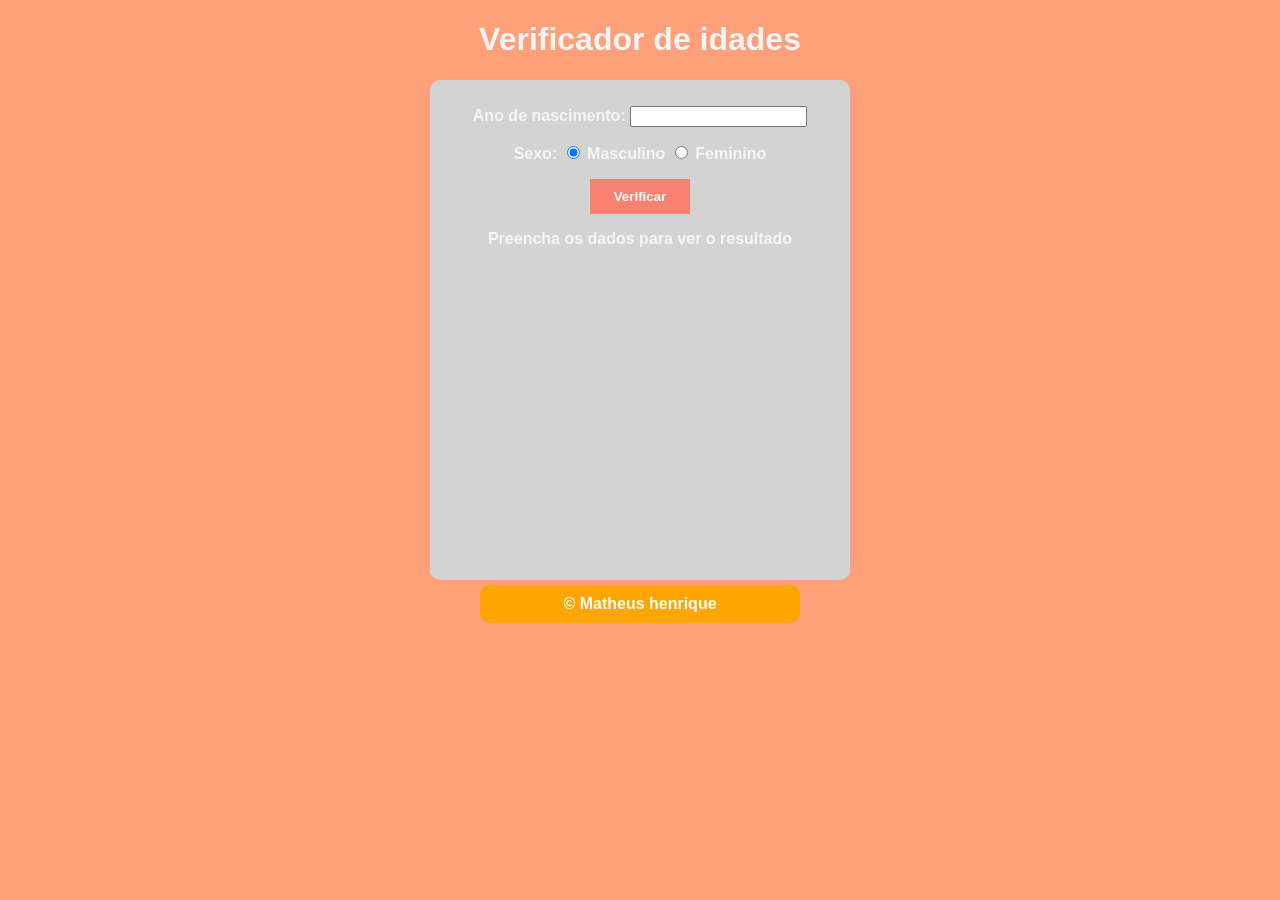
<file: ex016desafio/index.html>
<!DOCTYPE html>
<html lang="pt-br"
<head>
    <meta charset="UTF-8">
    <meta name="viewport" content="width=device-width, initial-scale=1.0">
    <title>Verificador de idades</title>
    <link rel="stylesheet" href="style.css">
    <link rel="stylesheet" href="media.css">
</head>
<body>
    <header>
        <h1>Verificador de idades</h1>
    </header>

    <section>

        <div>
            <p> Ano de nascimento:
                <input type="number" name="ano" id="ano">
            </p>
            
            <p> Sexo: 
                <input type="radio" name="sex" id="masc" checked>
                <label for="mas">Masculino</label>
                <input type="radio" name="sex" id="fem">
                <label for="fem">Feminino</label>
            </p>
            
            <p><input type="button" value="Verificar" id="botao" onclick="verificar()"></p>

        </div>

        <div id="res">
            <p>Preencha os dados para ver o resultado</p>

        </div>

    </section>

    <footer> &copy Matheus henrique</footer>

    <script src="ex16.js"></script>
    
</body>
</html>
</file>
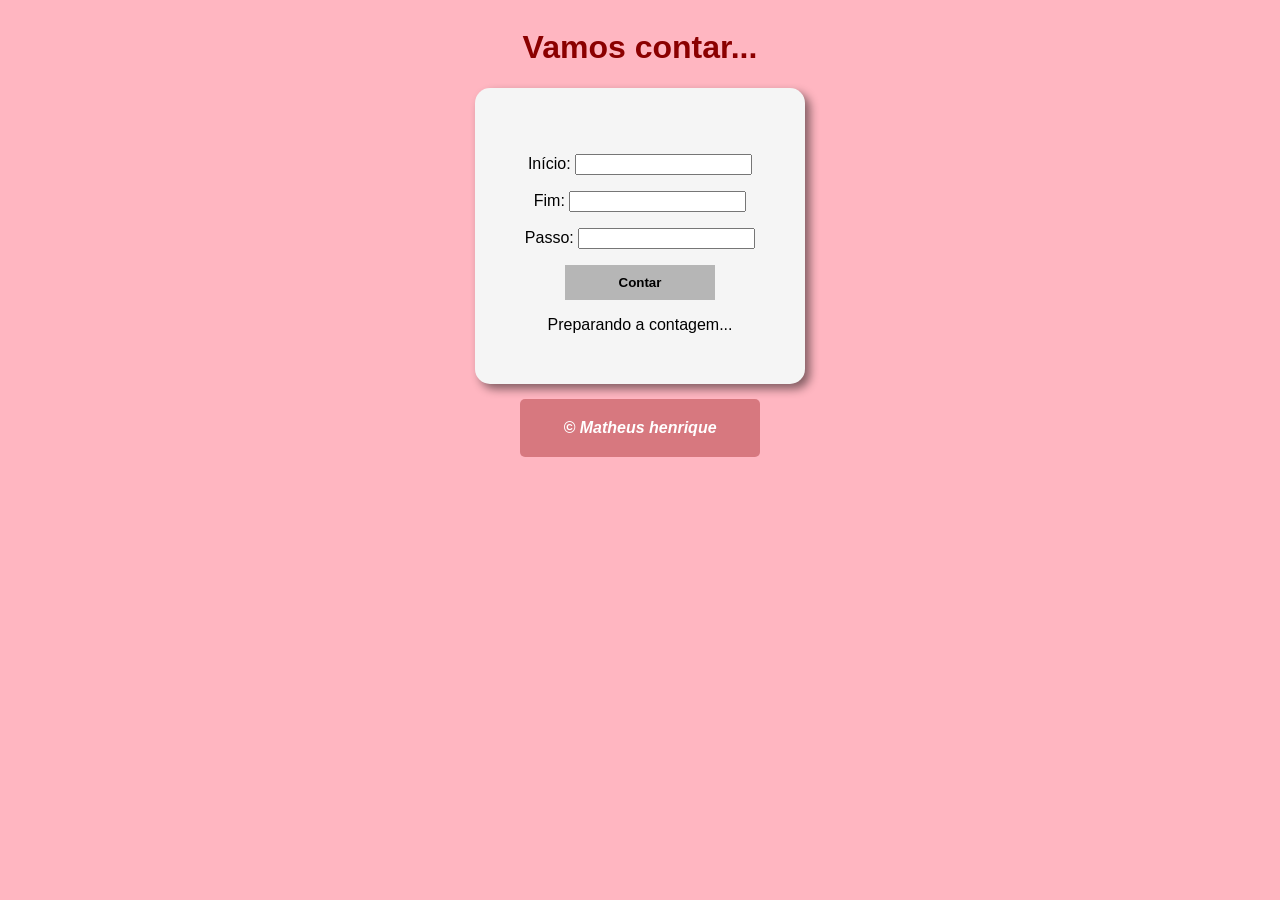
<file: ex17desafio/index.html>
<!DOCTYPE html>
<html lang="pt-br">
<head>
    <meta charset="UTF-8">
    <meta name="viewport" content="width=device-width, initial-scale=1.0">
    <title>Contador</title>
    <link rel="stylesheet" href="style.css">
</head>
<body>
    <header>
        <h1>Vamos contar...</h1>
    </header>
    <section id="">
        <div id="dados">
            <p>Início: <input type="number" id="inicio" name="inicio"></p>
            <p>Fim: <input type="number" id="fim" name="fim"></p>
            <p>Passo: <input type="number" id="passo" name="passo"></p>
            <p><input type="button" id="botao" value="Contar" onclick="contar()"></p>
        </div>
        <div id="res">
            Preparando a contagem...
        </div>
    </section>
    <footer>&copy Matheus henrique</footer>
    

<script src="ex.js"></script>
</body>
</html>
</file>
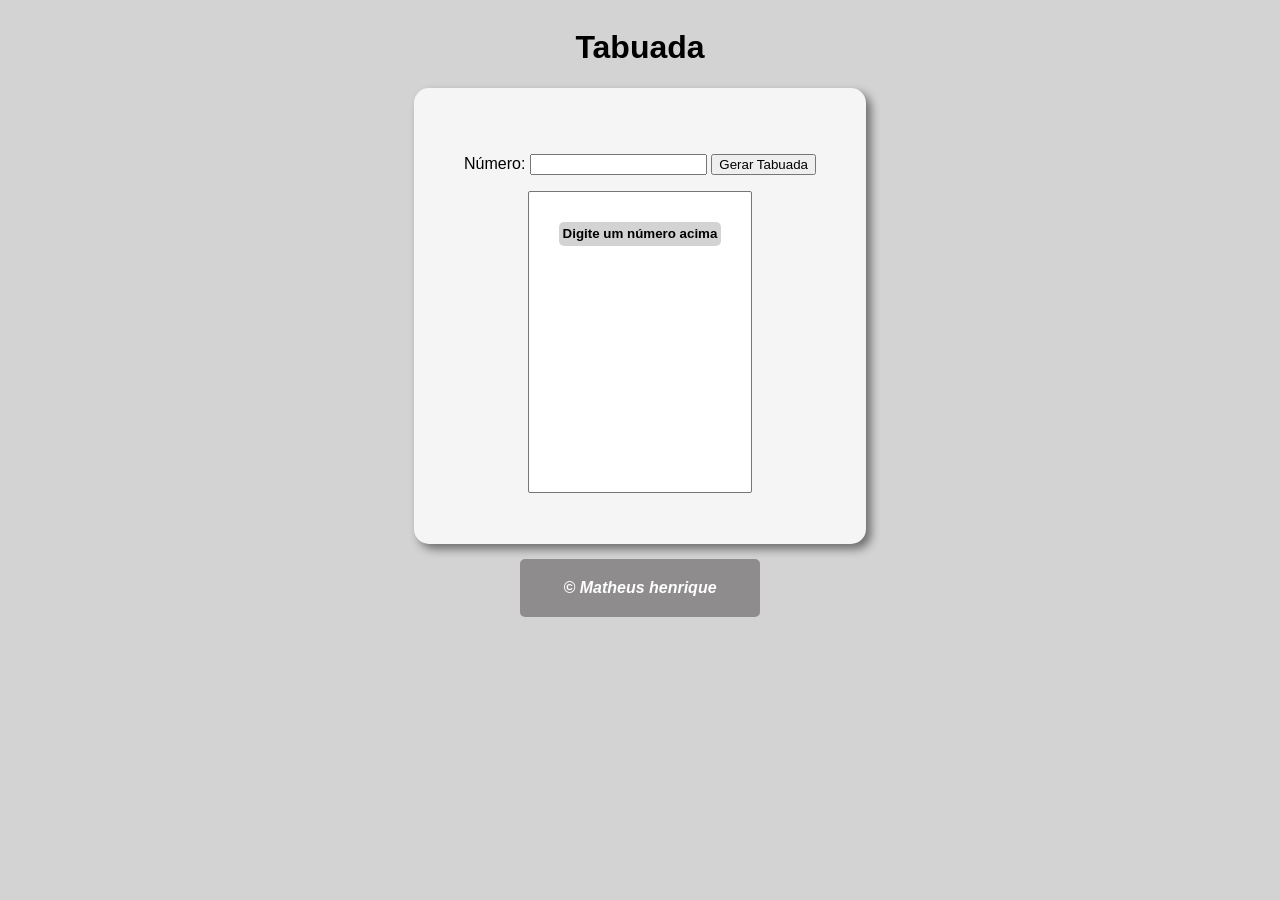
<file: ex18desafio/index.html>
<!DOCTYPE html>
    <html lang="pt-br">
    <head>
        <meta charset="UTF-8">
        <meta name="viewport" content="width=device-width, initial-scale=1.0">
        <title>Tabuada</title>
        <link rel="stylesheet" href="style.css">
    </head>
    <body>
        <header>
            <h1>Tabuada</h1>
        </header>
        <section>
            <div>
                <p>Número: <input type="number" name="num" id="num">
                <input type="button" value="Gerar Tabuada" onclick="tabuada()"></p>
            </div>
            <div>
                <select name="tabuada" id="tab" size="10">
                    <option id="op">Digite um número acima</option>
                </select>
                
        
            </div>
        </section>
        <footer>&copy Matheus henrique</footer>
        

    <script src="ex018.js"></script>
    </body>
    </html>
</file>
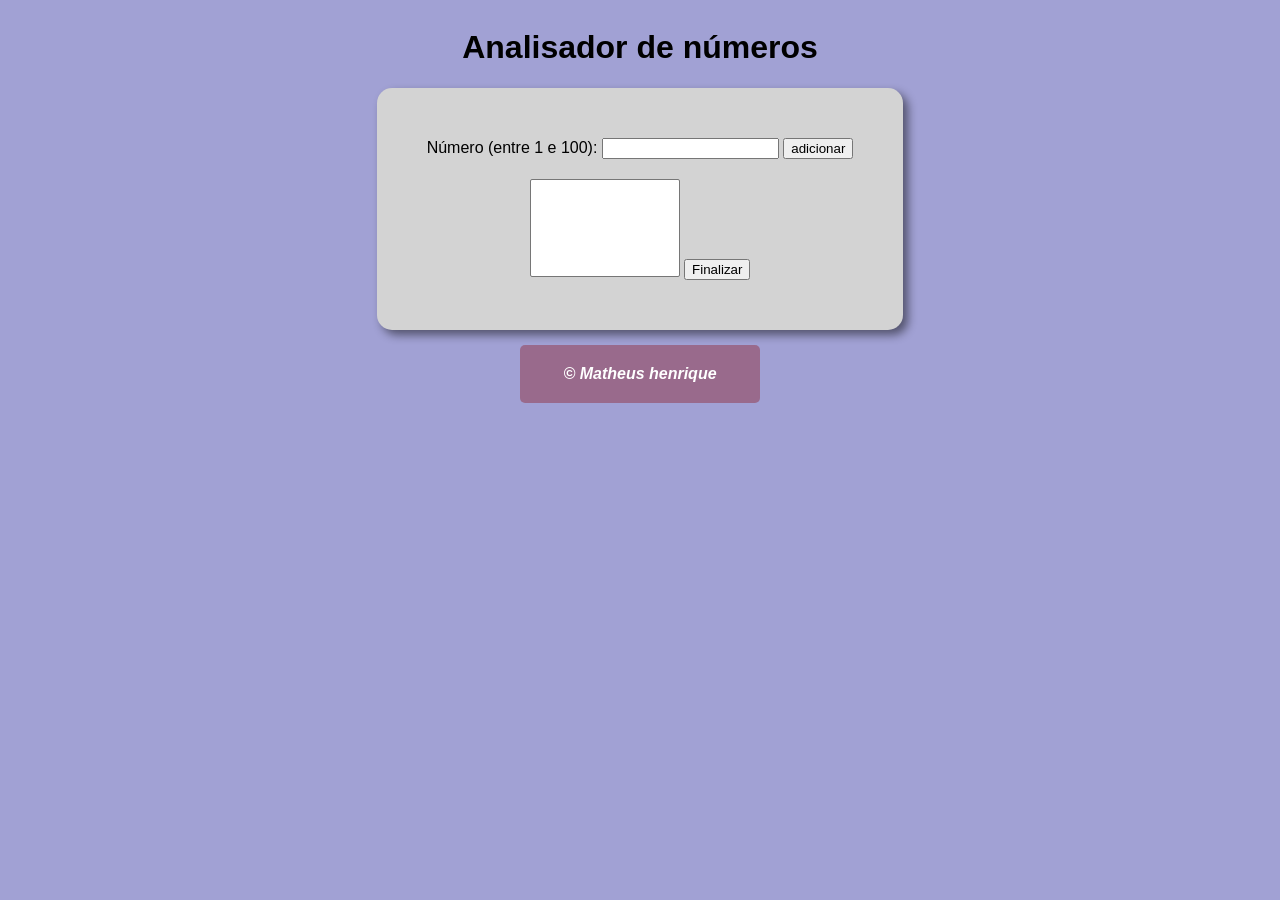
<file: ex19desafio/index.html>
<!DOCTYPE html>
<html lang="pt-br">
<head>
    <meta charset="UTF-8">
    <meta name="viewport" content="width=device-width, initial-scale=1.0">
    <title>Contador</title>
    <link rel="stylesheet" href="style.css">
</head>
<body>
    <header>
        <h1>Analisador de números</h1>
    </header>
    <section >
        <div>
            Número (entre 1 e 100):
            <input type="number" name="num" id="num">
            <input type="button" value="adicionar" onclick="adicionar()">
            <br><select name="lista" id="lista" size="6";></select>
            <input type="button" value="Finalizar" onclick="finalizar()">
        </div>
        <div id="res">
           
        </div>
    </section>
    <footer>&copy Matheus henrique</footer>
    

<script src="script.js"></script>
</body>
</html>
</file>
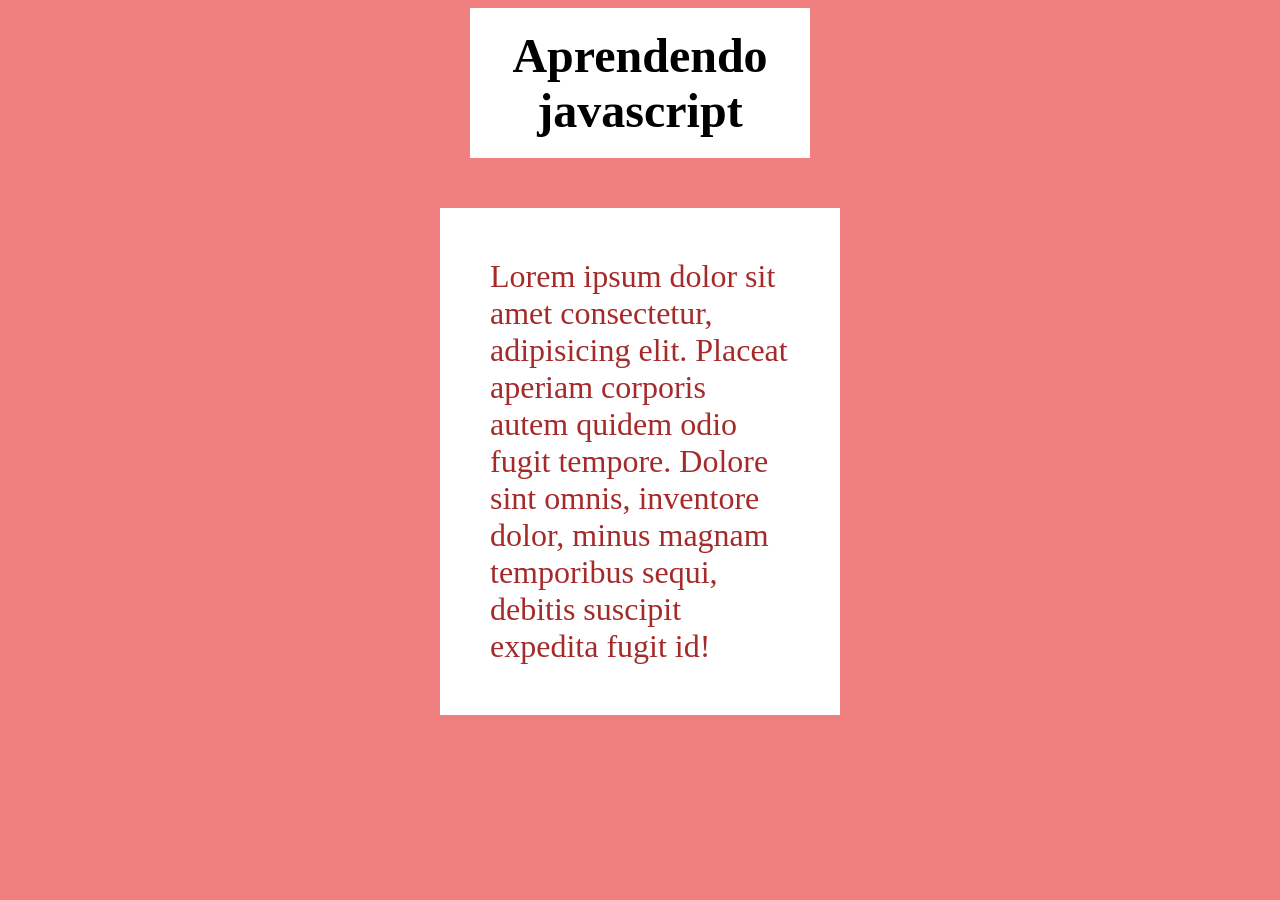
<file: ex01.html>
<!DOCTYPE html>
<html lang="pt-br">
<head>
    <meta charset="UTF-8">
    <meta name="viewport" content="width=device-width, initial-scale=1.0">
    <title>Ex javascript</title>
    <style>
        body{
            background-color: lightcoral;
            font-size: 2em; 
        }

        h2{
            background-color: white;
            margin: auto;
            width: 300px;
            padding: 20px;
            text-align: center;
        }

        p{
            color: brown;
            width: 300px;
            margin: auto;
            margin-top: 50px;
            padding: 50px;
            background-color: white;
        }
    </style>
</head>
<body>
    <h2>Aprendendo javascript</h2>
    <p>Lorem ipsum dolor sit amet consectetur, adipisicing elit. Placeat aperiam corporis autem quidem odio fugit tempore. Dolore sint omnis, inventore dolor, minus magnam temporibus sequi, debitis suscipit expedita fugit id!</p>
    
    <script>
        //alert('COMPRETO GERSO LANCHES')
        //confirm('TOP DE MIDIA')
        prompt('Alo show')
    </script>
</body>
</html>
</file>
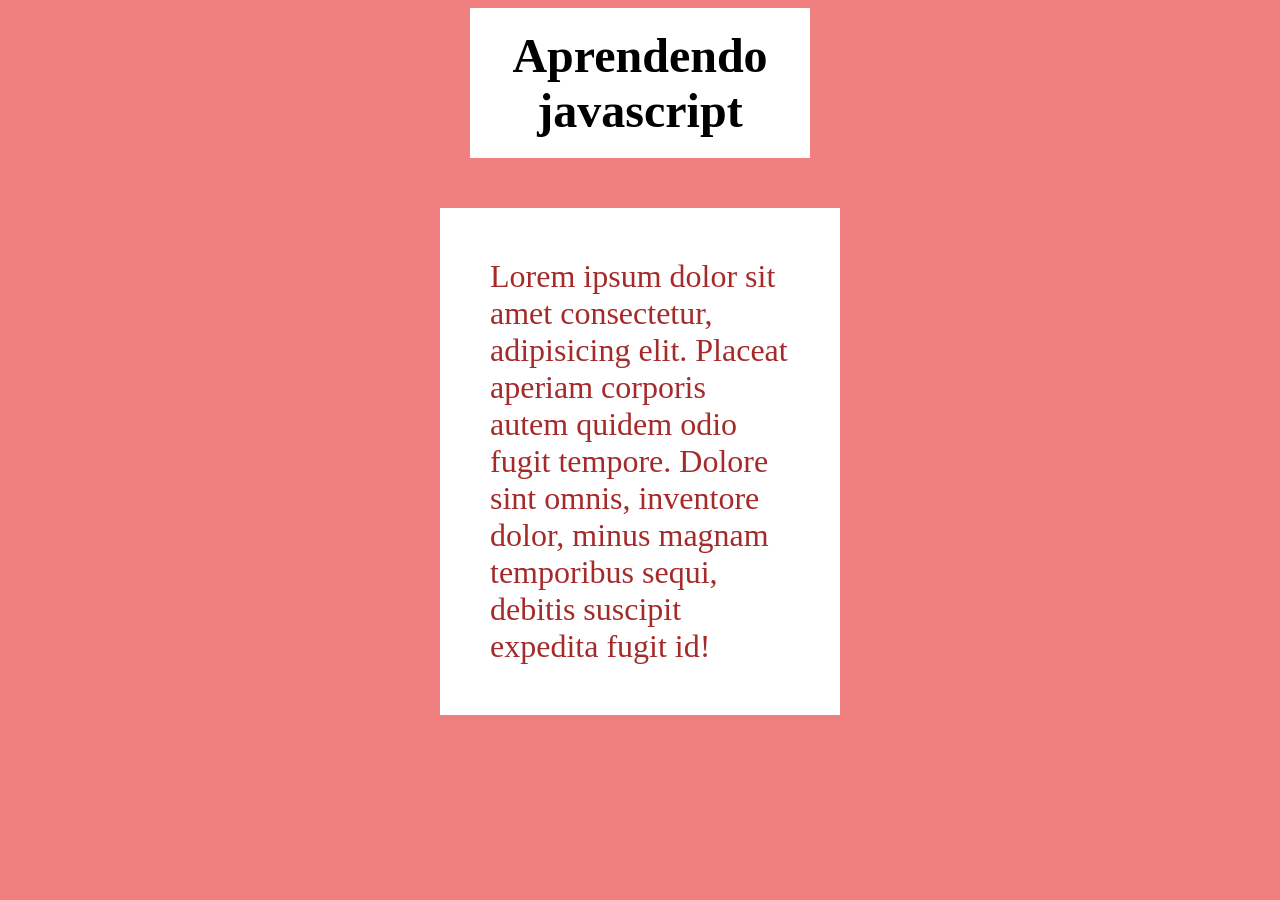
<file: ex02.html>
<!DOCTYPE html>
<html lang="pt-br">
<head>
    <meta charset="UTF-8">
    <meta name="viewport" content="width=device-width, initial-scale=1.0">
    <title>Ex javascript</title>
    <style>
        body{
            background-color: lightcoral;
            font-size: 2em; 
        }

        h2{
            background-color: white;
            margin: auto;
            width: 300px;
            padding: 20px;
            text-align: center;
        }

        p{
            color: brown;
            width: 300px;
            margin: auto;
            margin-top: 50px;
            padding: 50px;
            background-color: white;
        }
    </style>
</head>
<body>
    <h2>Aprendendo javascript</h2>
    <p>Lorem ipsum dolor sit amet consectetur, adipisicing elit. Placeat aperiam corporis autem quidem odio fugit tempore. Dolore sint omnis, inventore dolor, minus magnam temporibus sequi, debitis suscipit expedita fugit id!</p>
    
    <script>
       var n1 = Number(prompt('Digite um número: '))
       var n2 = Number(prompt('Digite outro número: '))
       var s = n1 + n2
       alert(`A soma entre os valores é ${s}`)
    </script>
</body>
</html>
</file>
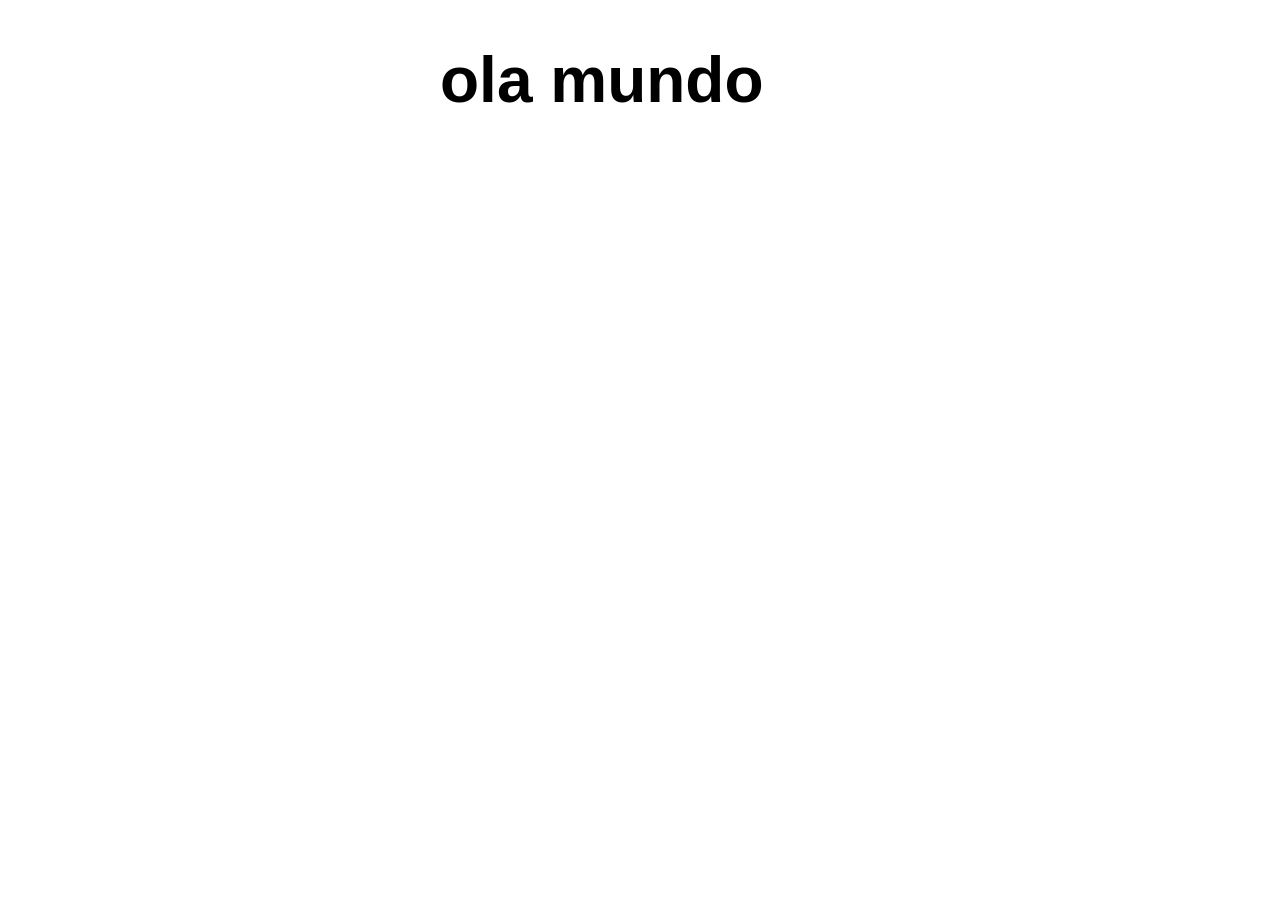
<file: ex03.html>
<!DOCTYPE html>
<html lang="pt-br">
<head>
    <meta charset="UTF-8">
    <meta name="viewport" content="width=device-width, initial-scale=1.0">
    <title>Ex Js 03</title>
    <style>
        body{
            font-size: 2em;
            margin: auto;
            width: 400px;
            font-family: 'Franklin Gothic Medium', 'Arial Narrow', Arial, sans-serif;
        }
        
    </style>
</head>
<body>
    <h1>ola mundo</h1>




    <script>

        var nome = prompt('Qual é seu nome?')
        document.write(` Seu nome tem ${nome.length} letras` ) 
        document.write(` Seu nome em letras minúsculas é ${nome.toLocaleLowerCase()}`)
        document.write(` Seu nome em letras maiusculas é ${nome.toUpperCase()}`)
    </script>
</body>
</html>
</file>
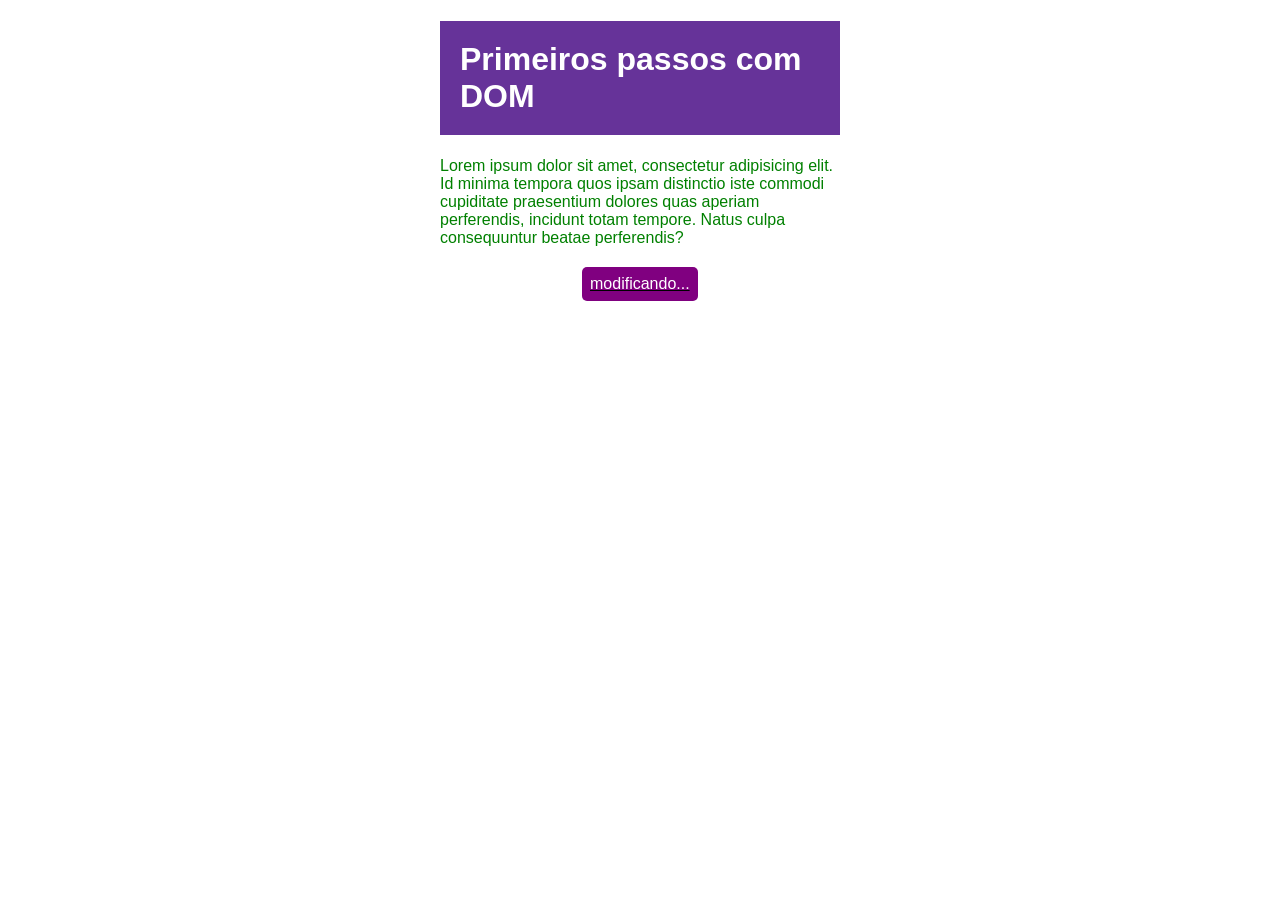
<file: ex05.html>
<!DOCTYPE html>
<html lang="pt-br">
<head>
    <meta charset="UTF-8">
    <meta name="viewport" content="width=device-width, initial-scale=1.0">
    <title>Document</title>
    <style>
        body{
            width:400px;
            margin:auto;
            background-color: gray;
            font-family: Impact, Haettenschweiler, 'Arial Narrow Bold', sans-serif;
            color: white;
        }
        h1{
            background-color: rebeccapurple;
            padding: 20px;
        }
        p{
            
        }

         a{
            color: black;
        }

        div{
            width: 100px;
            margin: auto;
            margin-top: 20px;
            background-color: purple;
            padding: 8px;
            border-radius: 5px;
        }
    </style>
</head>
<body>
    <h1>Primeiros passos com DOM</h1>
    <p>Lorem ipsum dolor sit amet, consectetur adipisicing elit. Id minima tempora quos ipsam distinctio iste commodi cupiditate praesentium dolores quas aperiam perferendis, incidunt totam tempore. Natus culpa consequuntur beatae perferendis?</p>
    <a href="#">
        <div id="msg">clique em mim</div>
    </a>




    <script>
        var corpo = document.body
        var p1 = document.getElementsByTagName('p')[0]
        p1.style.color ='green'
        corpo.style.backgroundColor ='white'
        var f = document.querySelector('div#msg')
        f.innerText ='modificando...'
        f.style.color = 'white'
        
    </script>
    
</body>
</html>
</file>
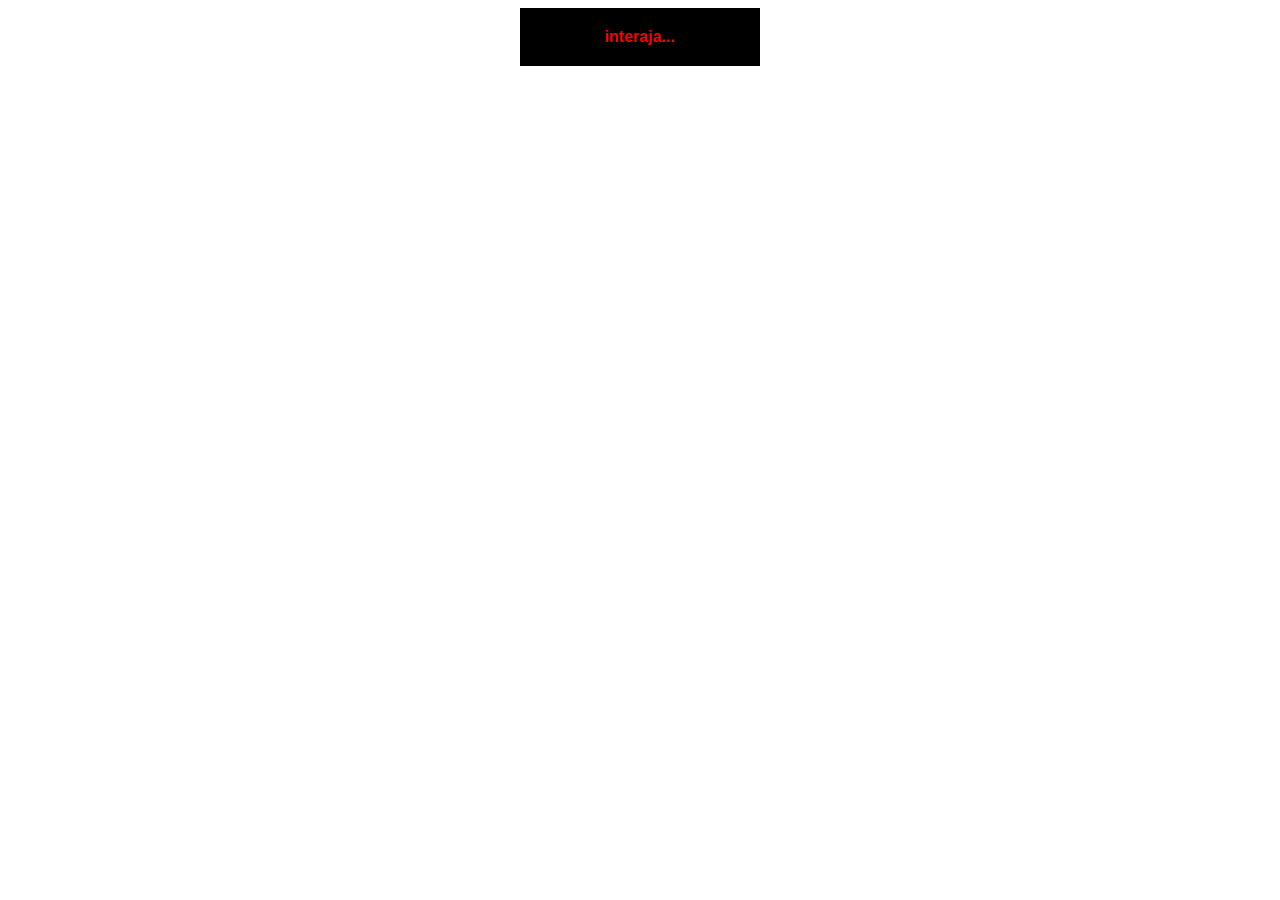
<file: ex06.html>
<!DOCTYPE html>
<html lang="pt-br">
<head>
    <meta charset="UTF-8">
    <meta name="viewport" content="width=device-width, initial-scale=1.0">
    <title>Eventos DOM</title>
</head>
<body>
    <div id="area" onclick="clicar()" onmouseenter="entrar()" onmouseout="sair()">
        interaja...
    </div>

    <script>
        var e = document.getElementById('area')
        e.style.color= 'red'
        e.style.width = '200px'
        e.style.margin ='auto'
        e.style.backgroundColor ='black'
        e.style.textAlign='center'
        e.style.padding='20px'
        e.style.fontFamily ='sans-serif'
        e.style.fontWeight ='bold'
    </script>

    <script>
        var a = document.getElementById('area')
        function clicar(){
            a.innerText = 'Clicou!'
             
        }

        function entrar(){
            a.innerText ='entrou'
        }

        function sair(){
            a.innerText='saiu'
        }
    </script>


</body>
</html>
</file>
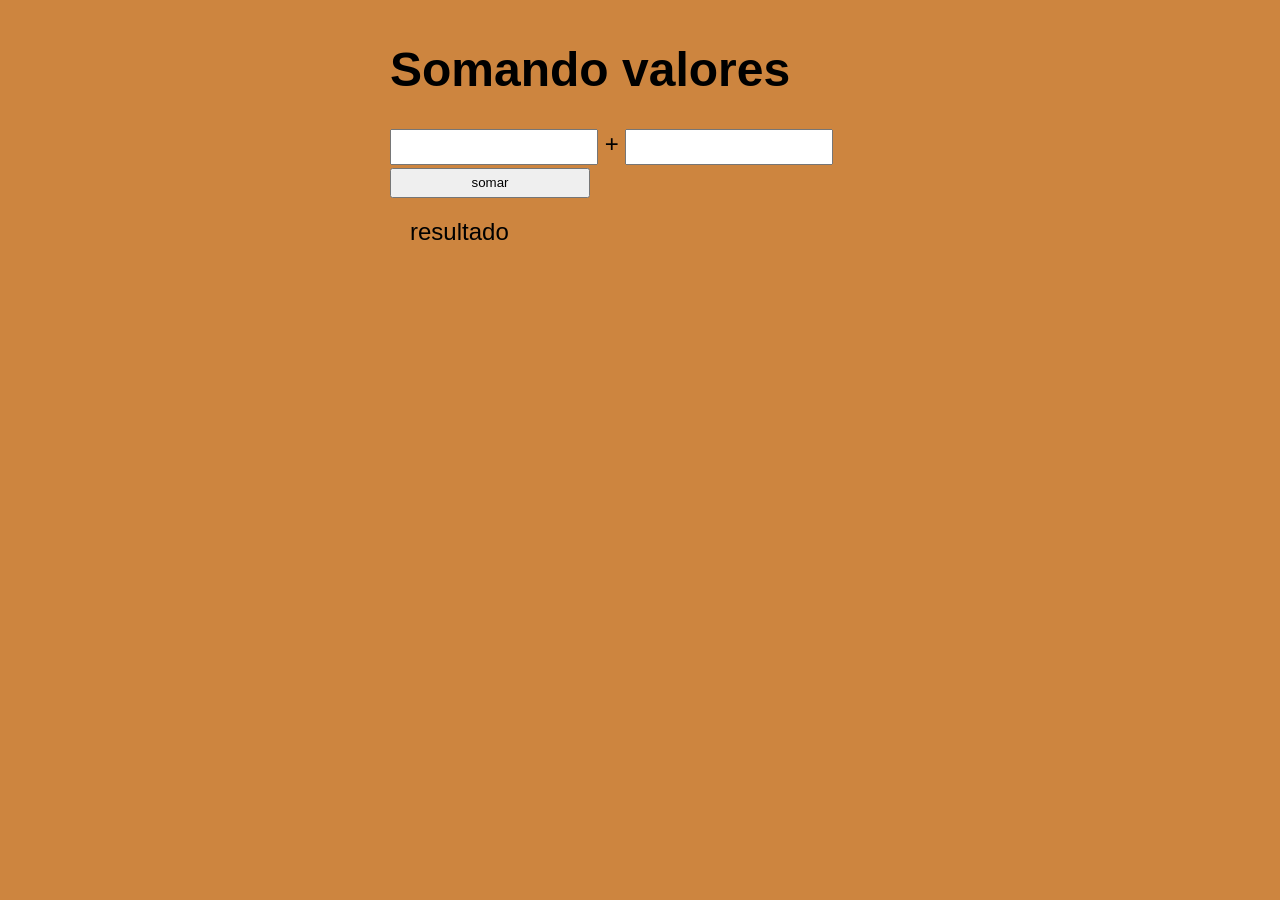
<file: ex07.html>
<!DOCTYPE html>
<html lang="pt-br">
<head>
    <meta charset="UTF-8">
    <meta name="viewport" content="width=device-width, initial-scale=1.0">
    <title>DOM</title>
    <style>
        body{
            font-family: Arial, Helvetica, sans-serif;
            padding: 10px;
            font-size: 1.5em;
            width: 500px;
            margin: auto;
            background-color: peru;
        }

        input{
            width: 200px;
            height: 30px;
        }

        #res{
            padding: 20px;
        }
    </style>
</head>
<body>
    <h1>Somando valores</h1>
    <input type="number" name="txtn1" id="txtn1"> +
    <input type="number" name="txtn2" id="txtn2">
    <input id="son" type="button" value="somar" onclick="somar()">
    <div id="res">resultado</div>



    <script>
        

        function somar(){
            var tn1 = document.getElementById('txtn1')
            var tn2 = document.getElementById('txtn2')
            var res = document.getElementById('res')
            var n1 = Number(tn1.value)
            var n2 = Number(tn2.value)
            s = n1 + n2
            res.innerHTML = `a soma entre o número ${n1} e o ${n2} é: ${s}` 

        }


    </script>
</body>
</html>
</file>
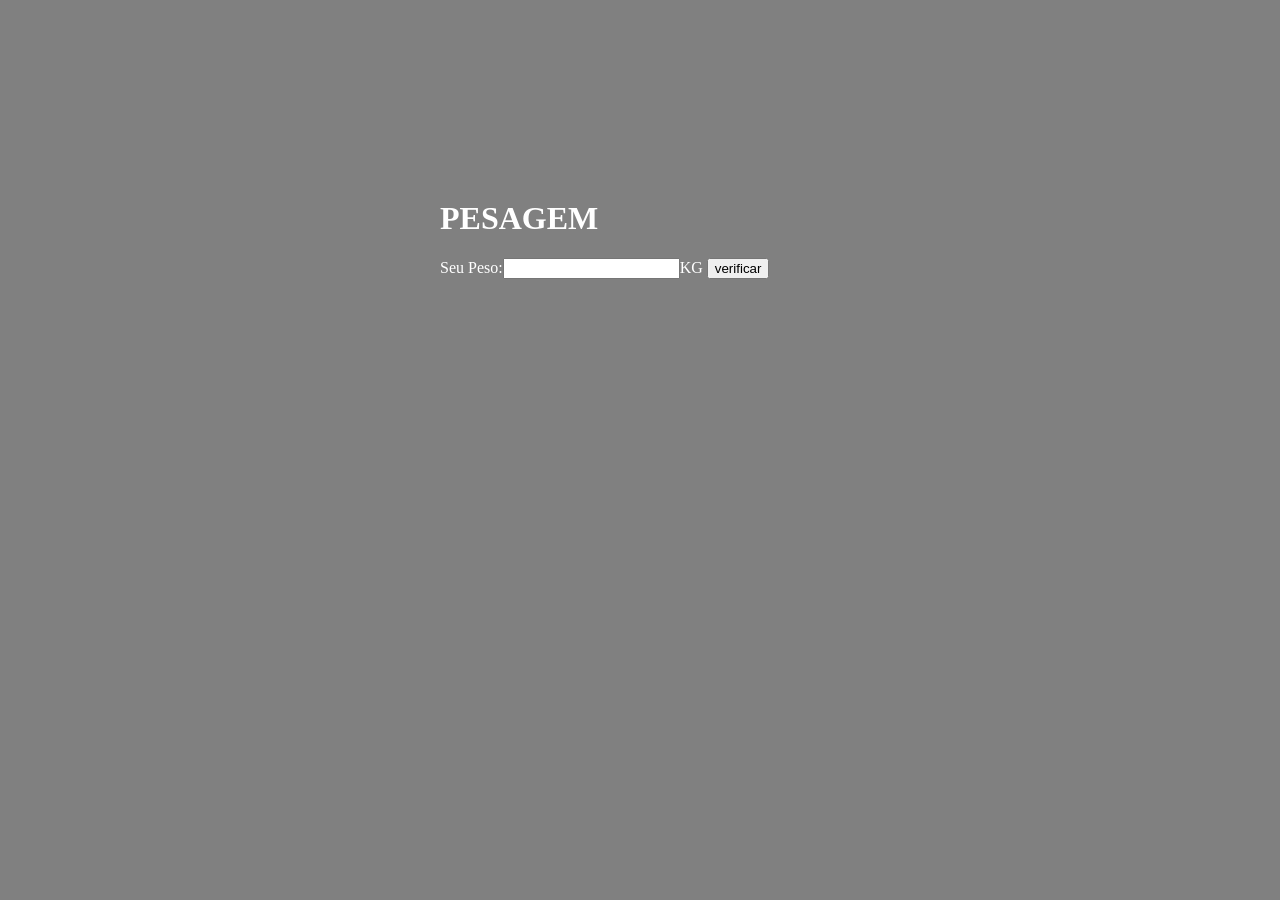
<file: ex10.html>
<!DOCTYPE html>
<html lang="pt-br">
<head>
    <meta charset="UTF-8">
    <meta name="viewport" content="width=device-width, initial-scale=1.0">
    <title>UFC</title>
    <style>
        body{
            width: 400px;
            margin: auto;
            margin-top: 200px;
            background-color: gray;
            color: white;
        }
    </style>
</head>
<body>
    <h1>PESAGEM</h1>
    Seu Peso:<input type="number" name="peso" id="peso">KG
    <input type="button" value="verificar" onclick="calc()">
    <div id="res">

    </div>




    <script>
        

        function calc(){
            var p = document.getElementById('peso')
            res = document.getElementById('res')
            var pes = Number(peso.value)
            res.innerHTML =  `<p>Seu peso atual é ${pes} Kg </p>`
            res.innerHTML += `<p>(UFC)calculando sua categoria...</p>`
            if(pes > 70){
                res.innerHTML+= `<p> Sua categoria é peso pesado </p>`
            }
            else{
                res.innerHTML+= `<p> Sua categoria é peso leve </p>`
            }

            
        }
    </script>
</body>
</html>
</file>
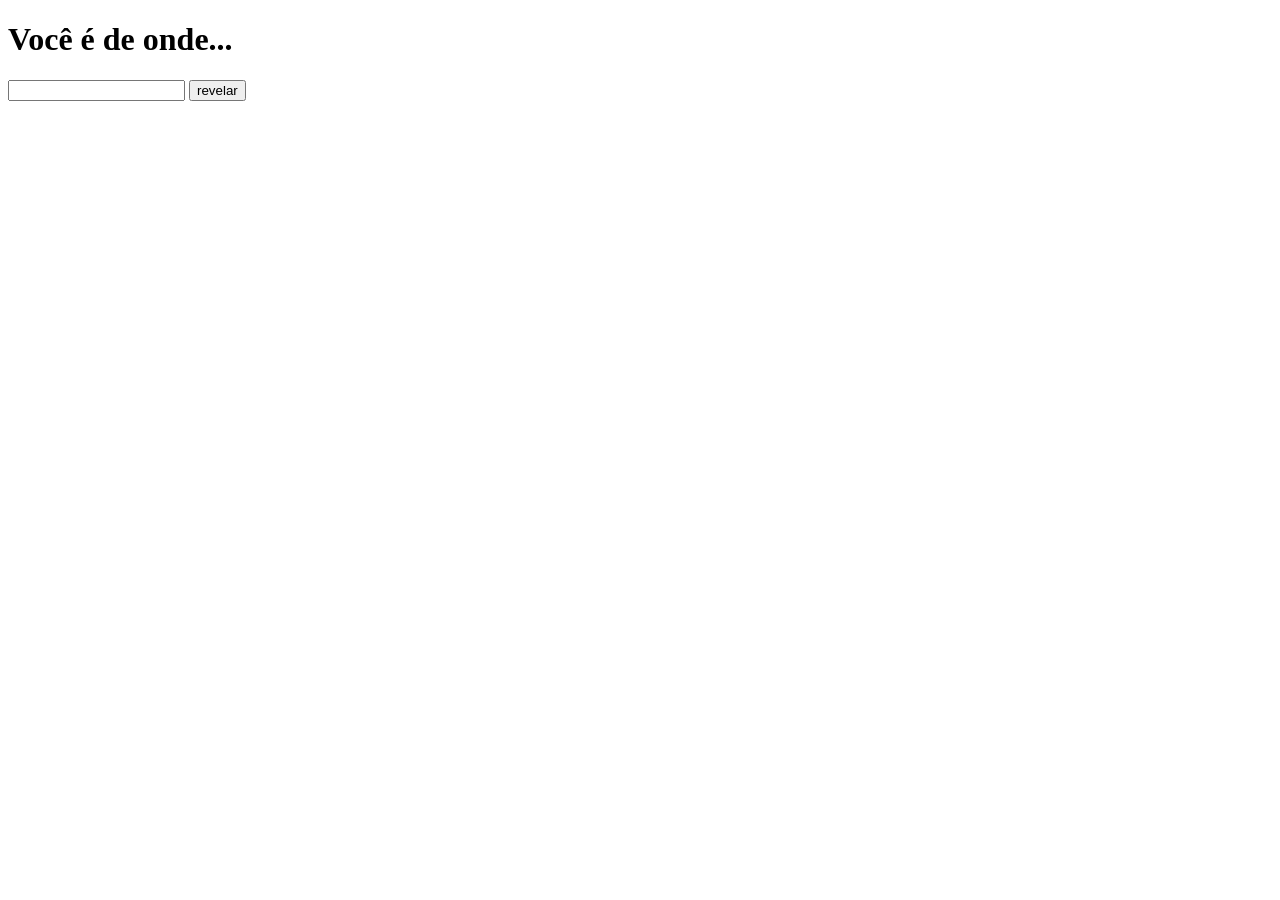
<file: ex11.html>
<!DOCTYPE html>
<html lang="pt-br">
<head>
    <meta charset="UTF-8">
    <meta name="viewport" content="width=device-width, initial-scale=1.0">
    <title>Países</title>
</head>
<body>
    <h1>Você é de onde...</h1>
    <input type="text" name="pais" id="pais">
    <input type="button" value="revelar"  onclick="calc()">
    <div id="res">

    </div>
    


    <script>
        function calc(){
            var a = document.getElementById('pais').value.toLowerCase()
            res = document.getElementById('res')

            res.innerHTML += `<p> Verificando.... </p>`

            if(a == 'brasil'){
                res.innerHTML += `<p> Você mora em ${a} logo você é brasileiro </p>`
            }
            else {
                res.innerHTML += `<p> Você mora em ${a} logo você é estrangeiro</p>`
            }
            
        }
    </script>
</body>
</html>
</file>
<file: ex016desafio/style.css>
@charset "UTF-8";

body{
    font-family: 'Lucida Sans', 'Lucida Sans Regular', 'Lucida Grande', 'Lucida Sans Unicode', Geneva, Verdana, sans-serif;
    background-color: lightsalmon;
    margin: 0px;
    padding: 0px;

}

header{
    color: whitesmoke;
    width: 400px;
    margin: auto;
    text-align: center;
}

section{
    width: 400px;
    margin: auto;
    background-color: lightgray;
    text-align: center;
    height: 480px;
    padding: 10px;
    font-weight: bold;
    color: whitesmoke;
    border-radius: 10px;
}

#botao{
    padding: 10px;
    width: 100px;
    font-weight: bold;
    background-color:salmon;
    color: white;
    border: none;
    cursor: pointer;
}

#foto{
    width: 290px;
    height: 200px;
    margin-top: 30px;
}

footer{
    text-align: center;
    padding: 10px;
    font-weight: bold;
    color: white;
    background-color: orange;
    width: 300px;
    margin: auto;
    margin-top:5px ;
    border-radius: 10px;
}
</file>
<file: ex016desafio/media.css>
@media screen and (max-width:768px){


    header{
        font-size: 1em;
        margin: 10px;
    }
    section{
        margin: auto;
        max-width: 300px;
        display: flex;
        flex-direction: column;
        justify-content: center;
        align-items: center;
    }
    
}
</file>
<file: ex17desafio/style.css>
@charset "UTF-8";

body{
    background-color: lightpink;
    font-family: 'Franklin Gothic Medium', 'Arial Narrow', Arial, sans-serif;
    display: flex;
    flex-direction: column;

}

header{
    color: darkred;
    text-align: center;

}

section{
    background-color: whitesmoke;
    border-radius: 15px;
    padding: 50px;
    max-width: 500px;
    text-align: center;
    margin: auto;
    box-shadow: 5px 5px 10px rgba(0, 0, 0, 0.486);
}

#botao{
    padding: 10px;
    width: 150px;
    background-color: rgba(0, 0, 0, 0.26);
    border: none;
    font-weight: bold;
    cursor: pointer;

}

#botao:hover{
    background-color: darkred;
    color: whitesmoke;
    transition: 1s;
    border-radius: 5px;
}



footer{
    color: white;
    text-align: center;
    font-style: italic;
    padding: 20px;
    font-weight: bold;
    background-color: rgba(139, 0, 0, 0.342);
    width: 200px;
    margin: auto;
    margin-top: 15px;
    border-radius: 5px;

}
</file>
<file: ex18desafio/style.css>
@charset "UTF-8";

body{
    background-color: lightgray;
    font-family: 'Franklin Gothic Medium', 'Arial Narrow', Arial, sans-serif;
    display: flex;
    flex-direction: column;

}

header{
    color: black;
    text-align: center;

}

section{
    background-color: whitesmoke;
    border-radius: 15px;
    padding: 50px;
    max-width: 500px;
    text-align: center;
    margin: auto;
    box-shadow: 5px 5px 10px rgba(0, 0, 0, 0.486);
}

#tab{
    padding: 30px;
}

#op{
    font-weight: bold;
    background-color: lightgray;
    padding: 4px;
    border-radius: 5px;
    
}


footer{
    color: white;
    text-align: center;
    font-style: italic;
    padding: 20px;
    font-weight: bold;
    background-color: rgba(75, 70, 70, 0.5);
    width: 200px;
    margin: auto;
    margin-top: 15px;
    border-radius: 5px;

}
</file>
<file: ex19desafio/style.css>
@charset "UTF-8";

body{
    background-color: rgba(0, 0, 139, 0.37);
    font-family: 'Franklin Gothic Medium', 'Arial Narrow', Arial, sans-serif;
    display: flex;
    flex-direction: column;

}

header{
    color:  black;
    text-align: center;

}

#lista{
    width: 150px;
    margin-top: 20px;

}

section{
    background-color: lightgray;
    border-radius: 15px;
    padding: 50px;
    max-width: 500px;
    text-align: center;
    margin: auto;
    box-shadow: 5px 5px 10px rgba(0, 0, 0, 0.486);
}

footer{
    color: white;
    text-align: center;
    font-style: italic;
    padding: 20px;
    font-weight: bold;
    background-color: rgba(139, 0, 0, 0.342);
    width: 200px;
    margin: auto;
    margin-top: 15px;
    border-radius: 5px;

}
</file>
